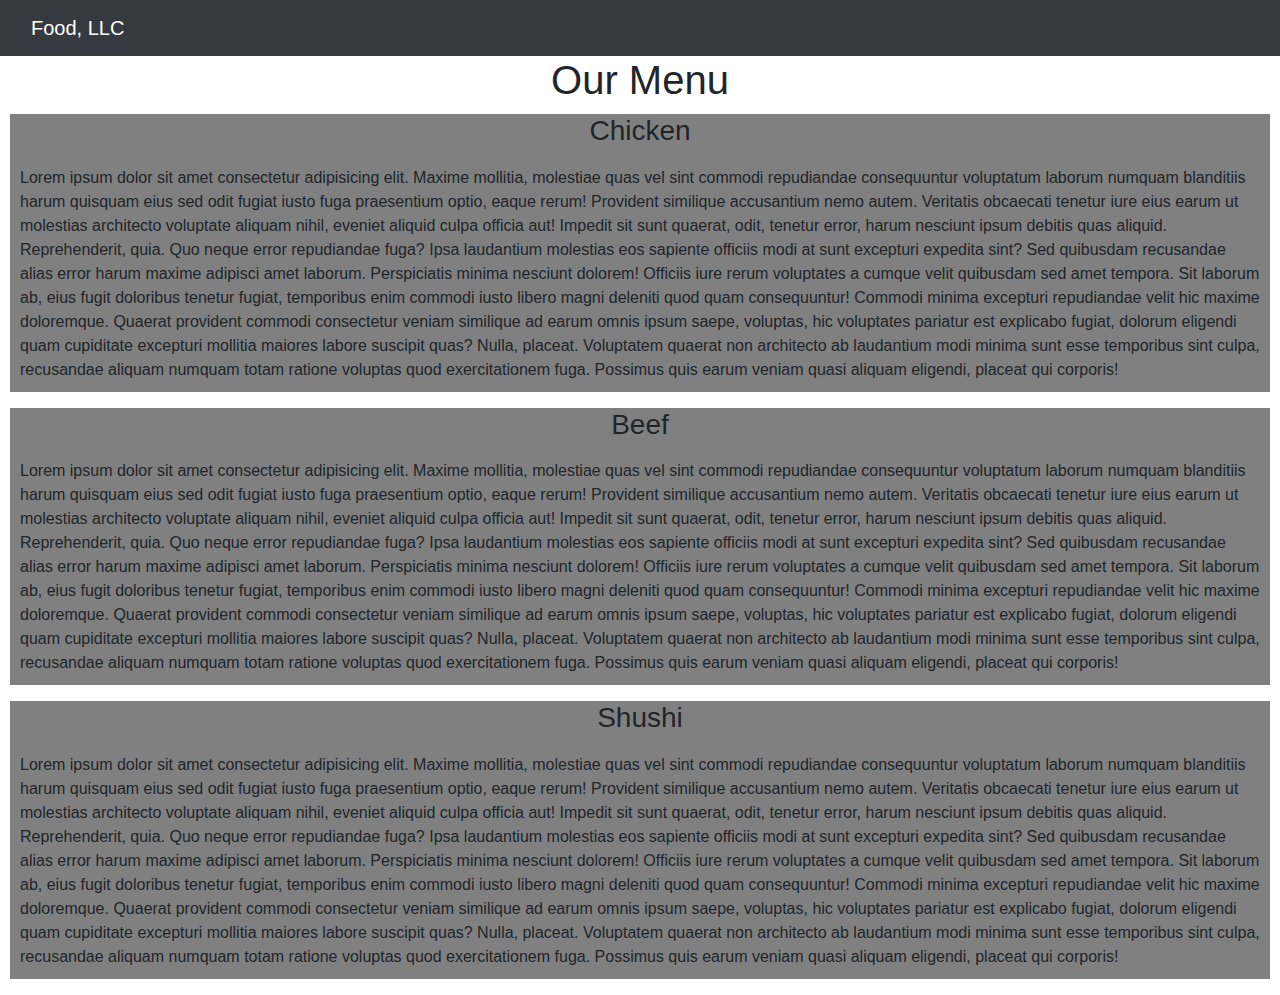
<file: index.html>
<!DOCTYPE html>
<html>
<head>
	<meta charset="utf-8">
	<meta name="viewport" content="width=device-width, initial-scale=1">
	<link rel="stylesheet" type="text/css" href="css/bootstrap.min.css">
	<link rel="stylesheet" type="text/css" href="css/style.css">

	<title>Coursera module 3</title>
</head>
<body>

<nav class="navbar navbar-dark bg-dark">
  <div class="container-fluid">
  	<a class="navbar-brand" href="#">Food, LLC</a>
    <button id='humburger' class="navbar-toggler" type="button" data-toggle="dropdown">
      
      <ul class="dropdown-menu">
    <li><a href="#">Chicken</a></li>
    <li><a href="#">Beef</a></li>
    <li><a href="#">Shushi</a></li>
  </ul>
  <span class="navbar-toggler-icon"></span>
    </button>


  </div>
</nav>

<h1 class="text-center">Our Menu</h1>

	
	
	<div id="div1" class="content">
		<h3>Chicken</h3>
		<p>Lorem ipsum dolor sit amet consectetur adipisicing elit. Maxime mollitia,
molestiae quas vel sint commodi repudiandae consequuntur voluptatum laborum
numquam blanditiis harum quisquam eius sed odit fugiat iusto fuga praesentium
optio, eaque rerum! Provident similique accusantium nemo autem. Veritatis
obcaecati tenetur iure eius earum ut molestias architecto voluptate aliquam
nihil, eveniet aliquid culpa officia aut! Impedit sit sunt quaerat, odit,
tenetur error, harum nesciunt ipsum debitis quas aliquid. Reprehenderit,
quia. Quo neque error repudiandae fuga? Ipsa laudantium molestias eos 
sapiente officiis modi at sunt excepturi expedita sint? Sed quibusdam
recusandae alias error harum maxime adipisci amet laborum. Perspiciatis 
minima nesciunt dolorem! Officiis iure rerum voluptates a cumque velit 
quibusdam sed amet tempora. Sit laborum ab, eius fugit doloribus tenetur 
fugiat, temporibus enim commodi iusto libero magni deleniti quod quam 
consequuntur! Commodi minima excepturi repudiandae velit hic maxime
doloremque. Quaerat provident commodi consectetur veniam similique ad 
earum omnis ipsum saepe, voluptas, hic voluptates pariatur est explicabo 
fugiat, dolorum eligendi quam cupiditate excepturi mollitia maiores labore 
suscipit quas? Nulla, placeat. Voluptatem quaerat non architecto ab laudantium
modi minima sunt esse temporibus sint culpa, recusandae aliquam numquam 
totam ratione voluptas quod exercitationem fuga. Possimus quis earum veniam 
quasi aliquam eligendi, placeat qui corporis!
		</p>
		</div>


		<div id="div2" class="content">
			<h3>Beef</h3>
		<p>Lorem ipsum dolor sit amet consectetur adipisicing elit. Maxime mollitia,
molestiae quas vel sint commodi repudiandae consequuntur voluptatum laborum
numquam blanditiis harum quisquam eius sed odit fugiat iusto fuga praesentium
optio, eaque rerum! Provident similique accusantium nemo autem. Veritatis
obcaecati tenetur iure eius earum ut molestias architecto voluptate aliquam
nihil, eveniet aliquid culpa officia aut! Impedit sit sunt quaerat, odit,
tenetur error, harum nesciunt ipsum debitis quas aliquid. Reprehenderit,
quia. Quo neque error repudiandae fuga? Ipsa laudantium molestias eos 
sapiente officiis modi at sunt excepturi expedita sint? Sed quibusdam
recusandae alias error harum maxime adipisci amet laborum. Perspiciatis 
minima nesciunt dolorem! Officiis iure rerum voluptates a cumque velit 
quibusdam sed amet tempora. Sit laborum ab, eius fugit doloribus tenetur 
fugiat, temporibus enim commodi iusto libero magni deleniti quod quam 
consequuntur! Commodi minima excepturi repudiandae velit hic maxime
doloremque. Quaerat provident commodi consectetur veniam similique ad 
earum omnis ipsum saepe, voluptas, hic voluptates pariatur est explicabo 
fugiat, dolorum eligendi quam cupiditate excepturi mollitia maiores labore 
suscipit quas? Nulla, placeat. Voluptatem quaerat non architecto ab laudantium
modi minima sunt esse temporibus sint culpa, recusandae aliquam numquam 
totam ratione voluptas quod exercitationem fuga. Possimus quis earum veniam 
quasi aliquam eligendi, placeat qui corporis!
		</p>
		</div>


		<div id="div3" class="content">
			<h3>Shushi</h3>
		<p>Lorem ipsum dolor sit amet consectetur adipisicing elit. Maxime mollitia,
molestiae quas vel sint commodi repudiandae consequuntur voluptatum laborum
numquam blanditiis harum quisquam eius sed odit fugiat iusto fuga praesentium
optio, eaque rerum! Provident similique accusantium nemo autem. Veritatis
obcaecati tenetur iure eius earum ut molestias architecto voluptate aliquam
nihil, eveniet aliquid culpa officia aut! Impedit sit sunt quaerat, odit,
tenetur error, harum nesciunt ipsum debitis quas aliquid. Reprehenderit,
quia. Quo neque error repudiandae fuga? Ipsa laudantium molestias eos 
sapiente officiis modi at sunt excepturi expedita sint? Sed quibusdam
recusandae alias error harum maxime adipisci amet laborum. Perspiciatis 
minima nesciunt dolorem! Officiis iure rerum voluptates a cumque velit 
quibusdam sed amet tempora. Sit laborum ab, eius fugit doloribus tenetur 
fugiat, temporibus enim commodi iusto libero magni deleniti quod quam 
consequuntur! Commodi minima excepturi repudiandae velit hic maxime
doloremque. Quaerat provident commodi consectetur veniam similique ad 
earum omnis ipsum saepe, voluptas, hic voluptates pariatur est explicabo 
fugiat, dolorum eligendi quam cupiditate excepturi mollitia maiores labore 
suscipit quas? Nulla, placeat. Voluptatem quaerat non architecto ab laudantium
modi minima sunt esse temporibus sint culpa, recusandae aliquam numquam 
totam ratione voluptas quod exercitationem fuga. Possimus quis earum veniam 
quasi aliquam eligendi, placeat qui corporis!
		</p>
		</div>

<script type="text/javascript" src="js/jquery-3.6.0.min.js"></script>
<script type="text/javascript" src="js/bootstrap.min.js"></script>
</body>
</html>
</file>
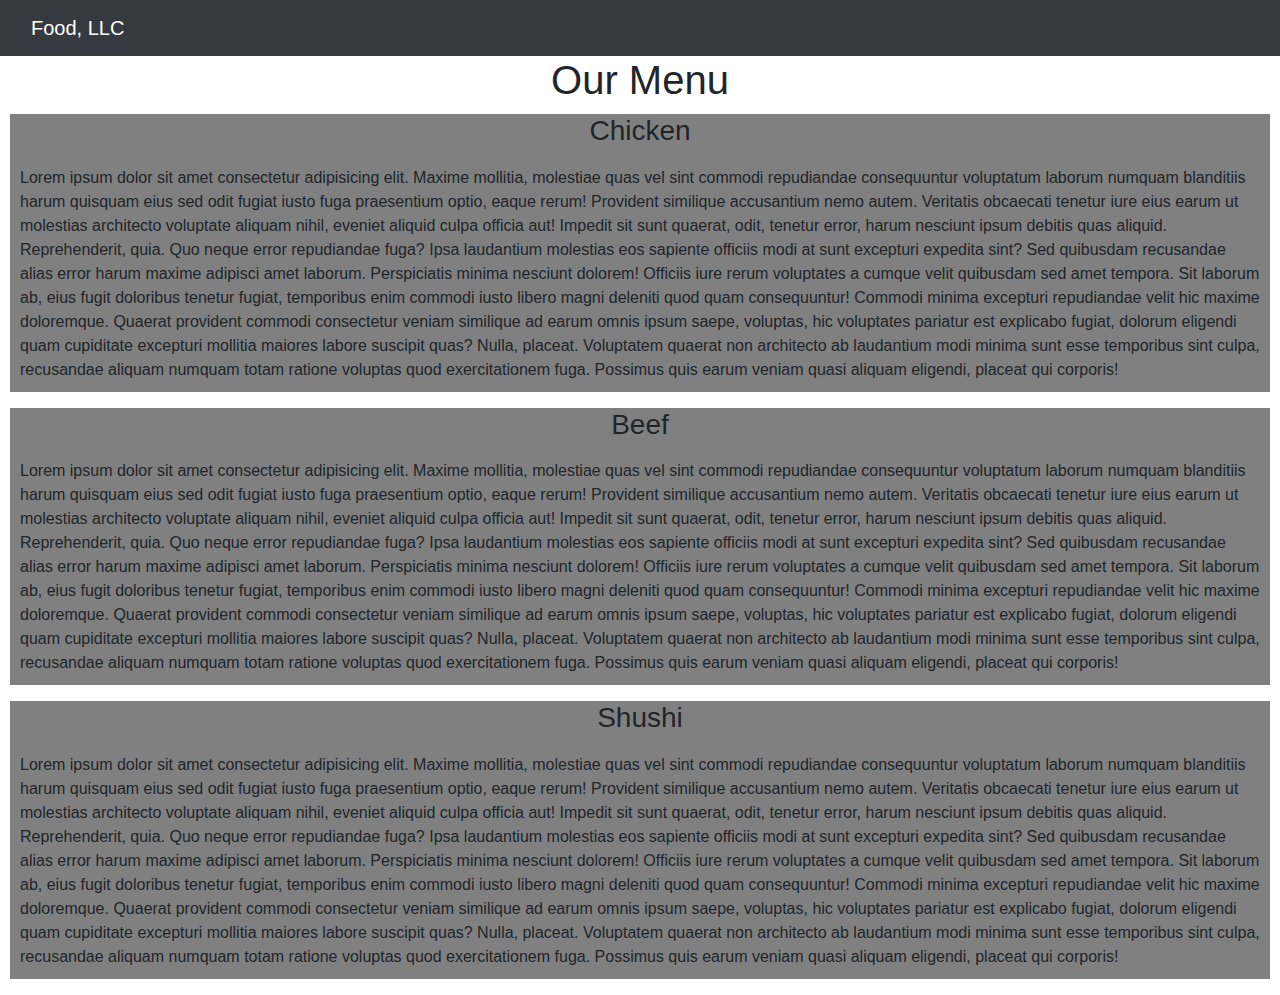
<file: module3/index.html>
<!DOCTYPE html>
<html>
<head>
	<meta charset="utf-8">
	<meta name="viewport" content="width=device-width, initial-scale=1">
	<link rel="stylesheet" type="text/css" href="css/bootstrap.min.css">
	<link rel="stylesheet" type="text/css" href="css/style.css">

	<title>Coursera module 3</title>
</head>
<body>

<nav class="navbar navbar-dark bg-dark">
  <div class="container-fluid">
  	<a class="navbar-brand" href="#">Food, LLC</a>
    <button id='humburger' class="navbar-toggler" type="button" data-toggle="dropdown">
      
      <ul class="dropdown-menu">
    <li><a href="#">Chicken</a></li>
    <li><a href="#">Beef</a></li>
    <li><a href="#">Shushi</a></li>
  </ul>
  <span class="navbar-toggler-icon"></span>
    </button>


  </div>
</nav>

<h1 class="text-center">Our Menu</h1>

	
	
	<div id="div1" class="content">
		<h3>Chicken</h3>
		<p>Lorem ipsum dolor sit amet consectetur adipisicing elit. Maxime mollitia,
molestiae quas vel sint commodi repudiandae consequuntur voluptatum laborum
numquam blanditiis harum quisquam eius sed odit fugiat iusto fuga praesentium
optio, eaque rerum! Provident similique accusantium nemo autem. Veritatis
obcaecati tenetur iure eius earum ut molestias architecto voluptate aliquam
nihil, eveniet aliquid culpa officia aut! Impedit sit sunt quaerat, odit,
tenetur error, harum nesciunt ipsum debitis quas aliquid. Reprehenderit,
quia. Quo neque error repudiandae fuga? Ipsa laudantium molestias eos 
sapiente officiis modi at sunt excepturi expedita sint? Sed quibusdam
recusandae alias error harum maxime adipisci amet laborum. Perspiciatis 
minima nesciunt dolorem! Officiis iure rerum voluptates a cumque velit 
quibusdam sed amet tempora. Sit laborum ab, eius fugit doloribus tenetur 
fugiat, temporibus enim commodi iusto libero magni deleniti quod quam 
consequuntur! Commodi minima excepturi repudiandae velit hic maxime
doloremque. Quaerat provident commodi consectetur veniam similique ad 
earum omnis ipsum saepe, voluptas, hic voluptates pariatur est explicabo 
fugiat, dolorum eligendi quam cupiditate excepturi mollitia maiores labore 
suscipit quas? Nulla, placeat. Voluptatem quaerat non architecto ab laudantium
modi minima sunt esse temporibus sint culpa, recusandae aliquam numquam 
totam ratione voluptas quod exercitationem fuga. Possimus quis earum veniam 
quasi aliquam eligendi, placeat qui corporis!
		</p>
		</div>


		<div id="div2" class="content">
			<h3>Beef</h3>
		<p>Lorem ipsum dolor sit amet consectetur adipisicing elit. Maxime mollitia,
molestiae quas vel sint commodi repudiandae consequuntur voluptatum laborum
numquam blanditiis harum quisquam eius sed odit fugiat iusto fuga praesentium
optio, eaque rerum! Provident similique accusantium nemo autem. Veritatis
obcaecati tenetur iure eius earum ut molestias architecto voluptate aliquam
nihil, eveniet aliquid culpa officia aut! Impedit sit sunt quaerat, odit,
tenetur error, harum nesciunt ipsum debitis quas aliquid. Reprehenderit,
quia. Quo neque error repudiandae fuga? Ipsa laudantium molestias eos 
sapiente officiis modi at sunt excepturi expedita sint? Sed quibusdam
recusandae alias error harum maxime adipisci amet laborum. Perspiciatis 
minima nesciunt dolorem! Officiis iure rerum voluptates a cumque velit 
quibusdam sed amet tempora. Sit laborum ab, eius fugit doloribus tenetur 
fugiat, temporibus enim commodi iusto libero magni deleniti quod quam 
consequuntur! Commodi minima excepturi repudiandae velit hic maxime
doloremque. Quaerat provident commodi consectetur veniam similique ad 
earum omnis ipsum saepe, voluptas, hic voluptates pariatur est explicabo 
fugiat, dolorum eligendi quam cupiditate excepturi mollitia maiores labore 
suscipit quas? Nulla, placeat. Voluptatem quaerat non architecto ab laudantium
modi minima sunt esse temporibus sint culpa, recusandae aliquam numquam 
totam ratione voluptas quod exercitationem fuga. Possimus quis earum veniam 
quasi aliquam eligendi, placeat qui corporis!
		</p>
		</div>


		<div id="div3" class="content">
			<h3>Shushi</h3>
		<p>Lorem ipsum dolor sit amet consectetur adipisicing elit. Maxime mollitia,
molestiae quas vel sint commodi repudiandae consequuntur voluptatum laborum
numquam blanditiis harum quisquam eius sed odit fugiat iusto fuga praesentium
optio, eaque rerum! Provident similique accusantium nemo autem. Veritatis
obcaecati tenetur iure eius earum ut molestias architecto voluptate aliquam
nihil, eveniet aliquid culpa officia aut! Impedit sit sunt quaerat, odit,
tenetur error, harum nesciunt ipsum debitis quas aliquid. Reprehenderit,
quia. Quo neque error repudiandae fuga? Ipsa laudantium molestias eos 
sapiente officiis modi at sunt excepturi expedita sint? Sed quibusdam
recusandae alias error harum maxime adipisci amet laborum. Perspiciatis 
minima nesciunt dolorem! Officiis iure rerum voluptates a cumque velit 
quibusdam sed amet tempora. Sit laborum ab, eius fugit doloribus tenetur 
fugiat, temporibus enim commodi iusto libero magni deleniti quod quam 
consequuntur! Commodi minima excepturi repudiandae velit hic maxime
doloremque. Quaerat provident commodi consectetur veniam similique ad 
earum omnis ipsum saepe, voluptas, hic voluptates pariatur est explicabo 
fugiat, dolorum eligendi quam cupiditate excepturi mollitia maiores labore 
suscipit quas? Nulla, placeat. Voluptatem quaerat non architecto ab laudantium
modi minima sunt esse temporibus sint culpa, recusandae aliquam numquam 
totam ratione voluptas quod exercitationem fuga. Possimus quis earum veniam 
quasi aliquam eligendi, placeat qui corporis!
		</p>
		</div>

<script type="text/javascript" src="js/jquery-3.6.0.min.js"></script>
<script type="text/javascript" src="js/bootstrap.min.js"></script>
</body>
</html>
</file>
<file: css/style.css>
}
.dropdown-menu {
    width: 100% !important;
    text-align: center;
    
}


.content{
    background-color: grey;
    text-align: center;
    margin: 10px;

}

p{
    text-align: left;
    padding: 10px;
}
@media (max-width: 767px){
#humburger{
    display: visible;
}
}

@media (min-width: 768px){
#humburger{
    display: none;
}
}
</file>
<file: module3/css/style.css>
}
.dropdown-menu {
    width: 100% !important;
    text-align: center;
    
}


.content{
    background-color: grey;
    text-align: center;
    margin: 10px;

}

p{
    text-align: left;
    padding: 10px;
}
@media (max-width: 767px){
#humburger{
    display: visible;
}
}

@media (min-width: 768px){
#humburger{
    display: none;
}
}
</file>
